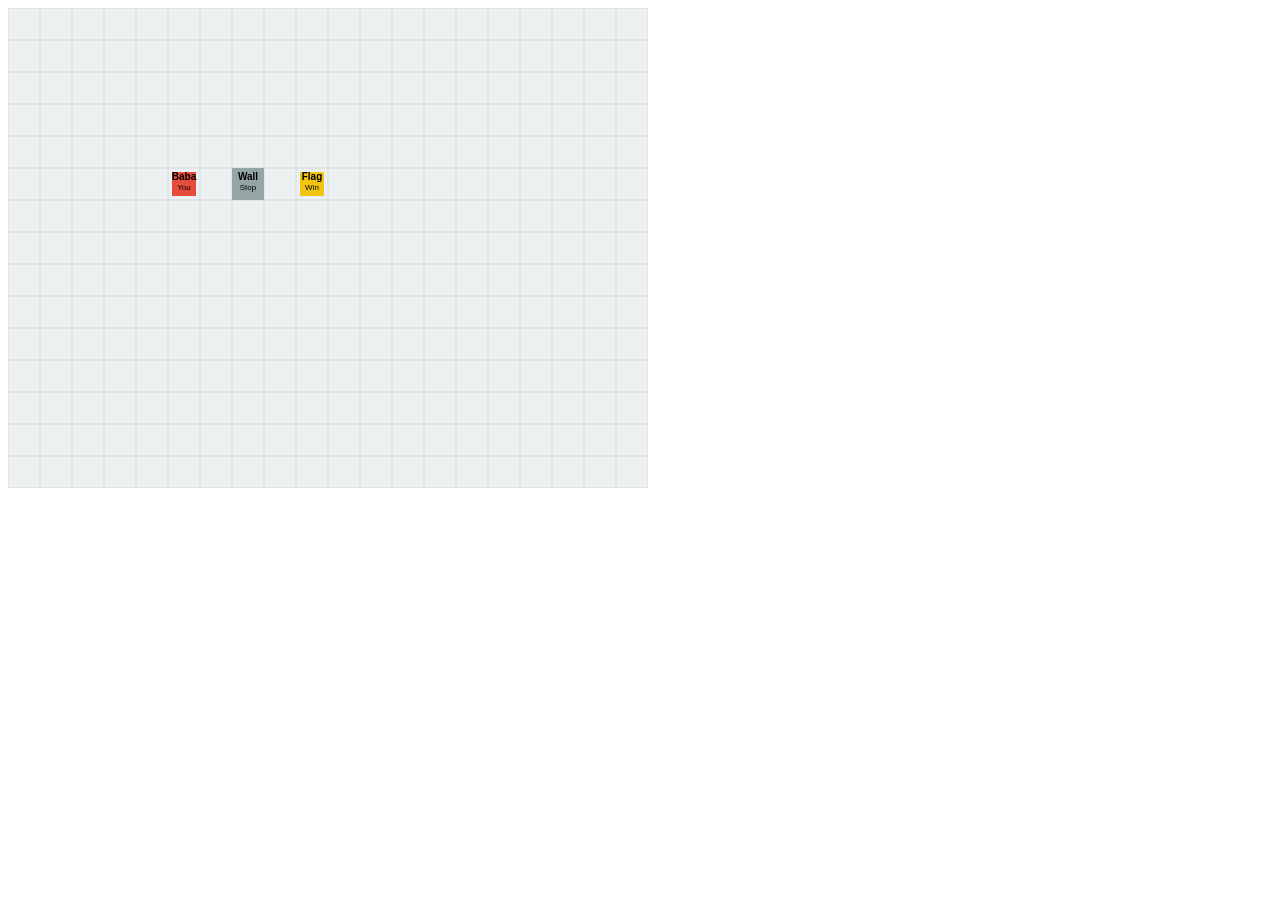
<file: baba_game.html>
<!DOCTYPE html>
<html lang="en">
<head>
    <meta charset="UTF-8">
    <meta name="viewport" content="width=device-width, initial-scale=1.0">
    <link rel="stylesheet" href="style.css">
    <title>Baba Is You</title>
</head>
<body>
    <canvas id="gameCanvas" width="640" height="480"></canvas>
    <script src="game.js"></script>
</body>
</html>
</file>
<file: style.css>
.game-canvas {
    width: 640px;
    height: 480px;
    border: 2px solid #000;
    background-color: #f0f0f0;
    image-rendering: pixelated;
}

.game-info {
    font-family: 'Press Start 2P', cursive;
    background-color: rgba(0, 0, 0, 0.7);
    color: #fff;
    padding: 10px;
    border-radius: 5px;
    margin: 10px 0;
}

.pixelated {
    image-rendering: optimizeSpeed;
    image-rendering: optimizeQuality;
    image-rendering: -moz-crisp-edges;
    image-rendering: -o-crisp-edges;
    image-rendering: crisp-edges;
    image-rendering: pixelated;
}
</file>
